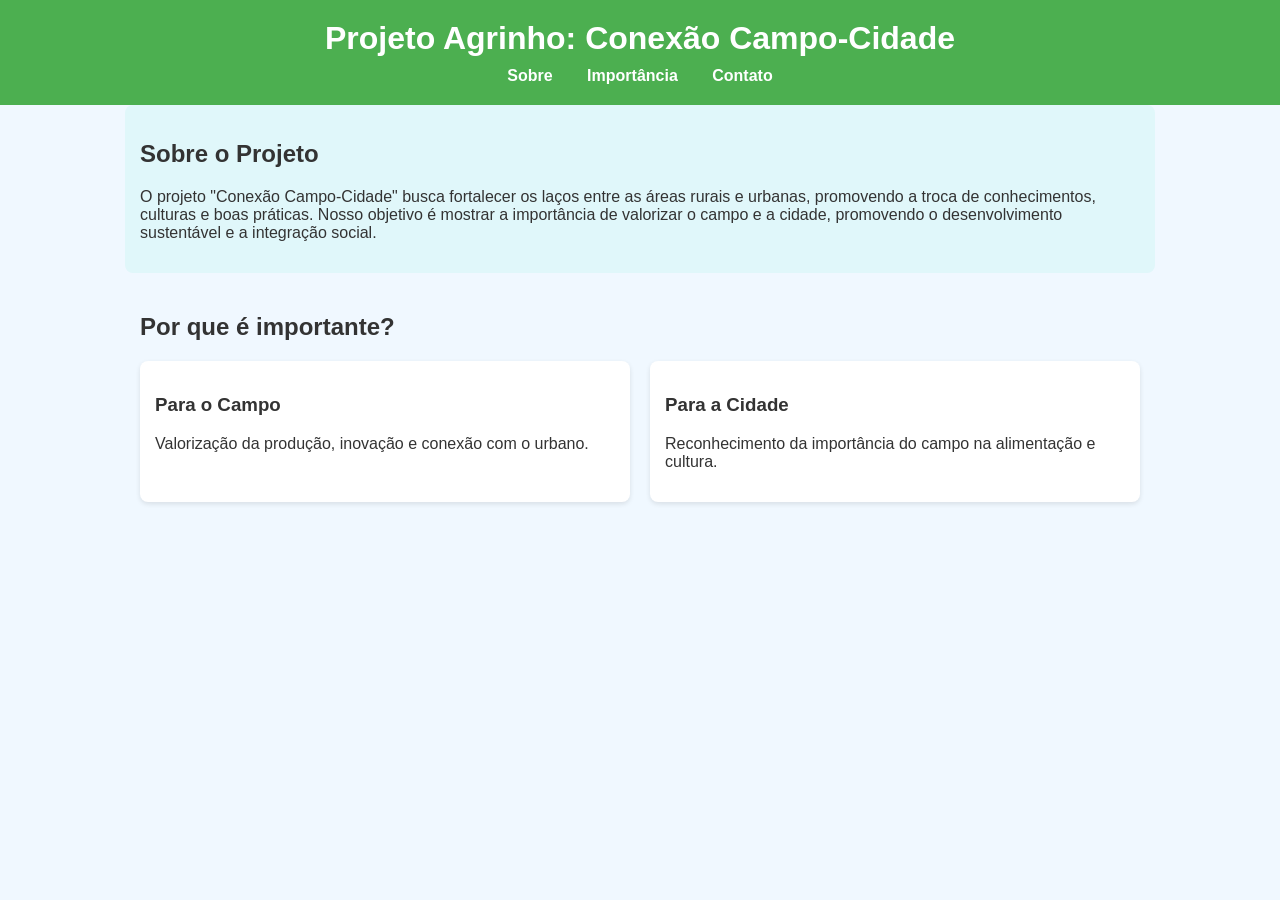
<file: index.html>
<!DOCTYPE html>
<html lang="pt-br">
<head>
    <meta charset="UTF-8" />
    <meta name="viewport" content="width=device-width, initial-scale=1.0" />
    <title>Projeto Agrinho: Conexão Campo-Cidade</title>
    <style>
        body {
            font-family: Arial, sans-serif;
            margin: 0;
            padding: 0;
            background-color: #f0f8ff;
            color: #333;
        }
        header {
            background-color: #4CAF50;
            padding: 20px;
            text-align: center;
            color: white;
        }
        h1 {
            margin: 0;
        }
        nav {
            margin-top: 10px;
        }
        nav a {
            margin: 0 15px;
            color: white;
            text-decoration: none;
            font-weight: bold;
        }
        nav a:hover {
            text-decoration: underline;
        }
        section {
            padding: 20px;
            max-width: 1000px;
            margin: auto;
        }
        .intro {
            background-color: #e0f7fa;
            padding: 15px;
            border-radius: 8px;
        }
        .conexao {
            display: flex;
            flex-wrap: wrap;
            gap: 20px;
            margin-top: 20px;
        }
        .conexao div {
            flex: 1 1 45%;
            background-color: #fff;
            padding: 15px;
            border-radius: 8px;
            box-shadow: 0 2px 5px rgba(0,0,0,0.1);
        }
        footer {
            background-color: #4CAF50;
            color: white;
            text-align: center;
            padding: 15px;
            margin-top: 30px;
        }
        @media(max-width: 768px) {
            .conexao {
                flex-direction: column;
            }
            .conexao div {
                flex: 1 1 100%;
            }
        }
    </style>
</head>
<body>
    <header>
        <h1>Projeto Agrinho: Conexão Campo-Cidade</h1>
        <nav>
            <a href="#sobre">Sobre</a>
            <a href="#importancia">Importância</a>
            <a href="#contato">Contato</a>
        </nav>
    </header>

    <section id="sobre" class="intro">
        <h2>Sobre o Projeto</h2>
        <p>
            O projeto "Conexão Campo-Cidade" busca fortalecer os laços entre as áreas rurais e urbanas, promovendo a troca de conhecimentos, culturas e boas práticas. Nosso objetivo é mostrar a importância de valorizar o campo e a cidade, promovendo o desenvolvimento sustentável e a integração social.
        </p>
    </section>

    <section id="importancia">
        <h2>Por que é importante?</h2>
        <div class="conexao">
            <div>
                <h3>Para o Campo</h3>
                <p>Valorização da produção, inovação e conexão com o urbano.</p>
            </div>
            <div>
                <h3>Para a Cidade</h3>
                <p>Reconhecimento da importância do campo na alimentação e cultura.</p>
            </div>
        </div>
    </section>

    <section id="contato">
        <h2
</file>
